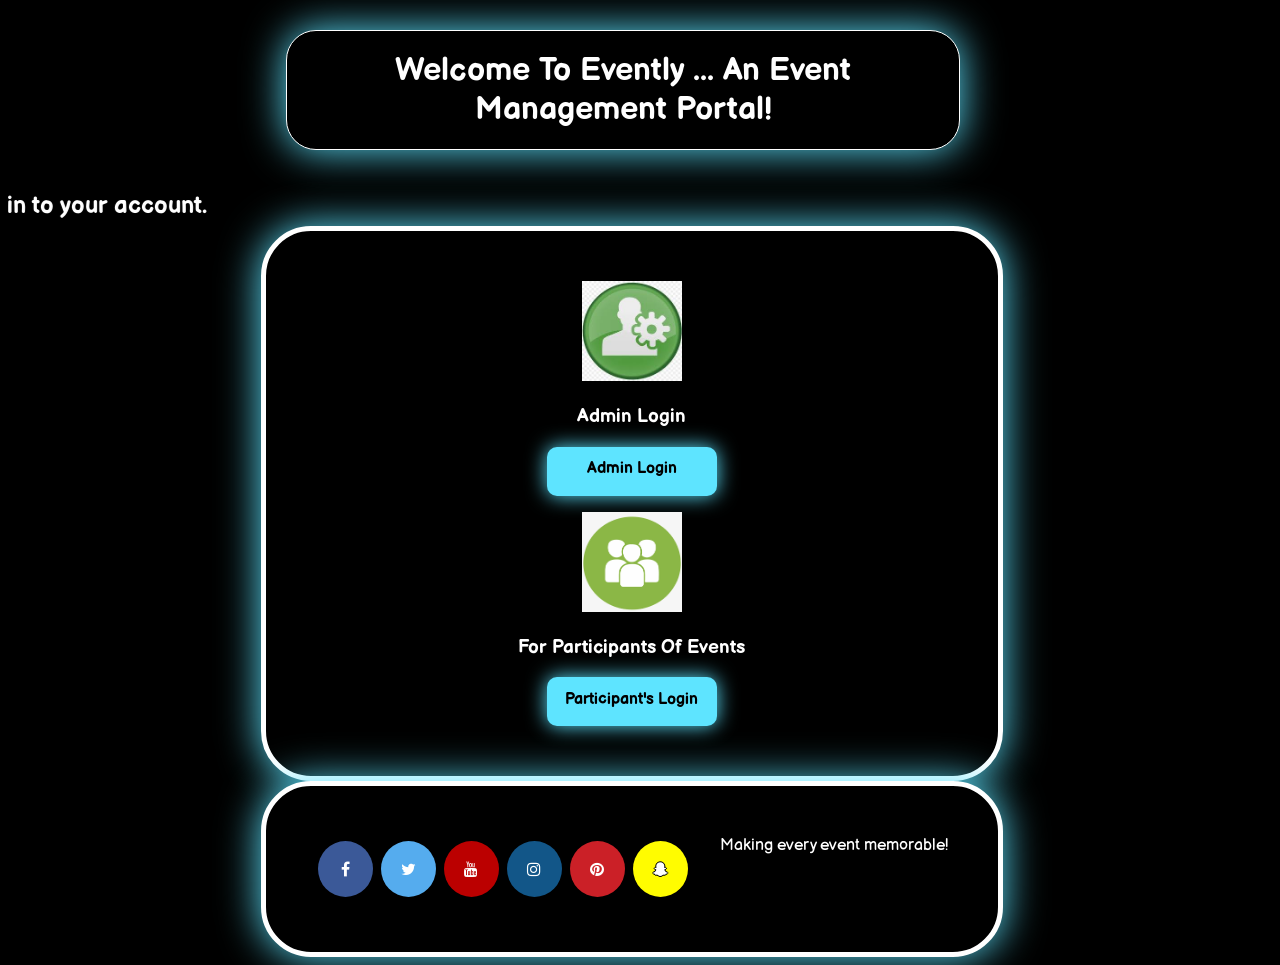
<file: web/index.html>
<!DOCTYPE html>
<!--
Click nbfs://nbhost/SystemFileSystem/Templates/Licenses/license-default.txt to change this license
Click nbfs://nbhost/SystemFileSystem/Templates/JSP_Servlet/Html.html to edit this template
-->
<!--MAIN LOGIN PAGE -->
<html>
    <head>
        <title>Login Page</title>
        <meta charset="UTF-8">
        <meta name="viewport" content="width=device-width, initial-scale=1.0">
        <h1 style="text-align: center">Welcome To Evently ... An Event Management Portal!</h1>
        <link rel="stylesheet" href="total.css">
        <link href="https://fonts.googleapis.com/css2?family=Balsamiq+Sans&display=swap" rel="stylesheet">
        <link rel="stylesheet" href="https://cdnjs.cloudflare.com/ajax/libs/font-awesome/4.7.0/css/font-awesome.min.css">
    </head>
    <marquee scrollamount="10" width="100%" direction="right" height="50px">
        <h2>  Please choose the below links to login to your account.</h2>
    </marquee>
    <body>
        <div>
            <center>
                <img src="admin.png" alt="Admin Image" width="100" height="100" />
            </center>
            <center>
                <h3>Admin Login</h3>
                <p>
                    <a href="Alogin.html"><button>Admin Login</button> </a>
                </p>
            </center>
            <center>
                    <img src="part.png" alt="Participant Image" width="100" height="100" />
            </center>
            <center>
                    <h3>For Participants Of Events</h3>
                    <a href="Parlogin.html"><button>Participant's Login</button></a>
                    <br>
            </center>
        </div>
        <div>
                <a href="#" class="fa fa-facebook"></a>
                <a href="#" class="fa fa-twitter"></a>
                <a href="#" class="fa fa-youtube"></a>
                <a href="#" class="fa fa-instagram"></a>
                <a href="#" class="fa fa-pinterest"></a>
                <a href="#" class="fa fa-snapchat-ghost"></a>
            <label class="topnav-right">
                 Making every event memorable!
            </label>
        </div>
    </body>
</html>
</file>
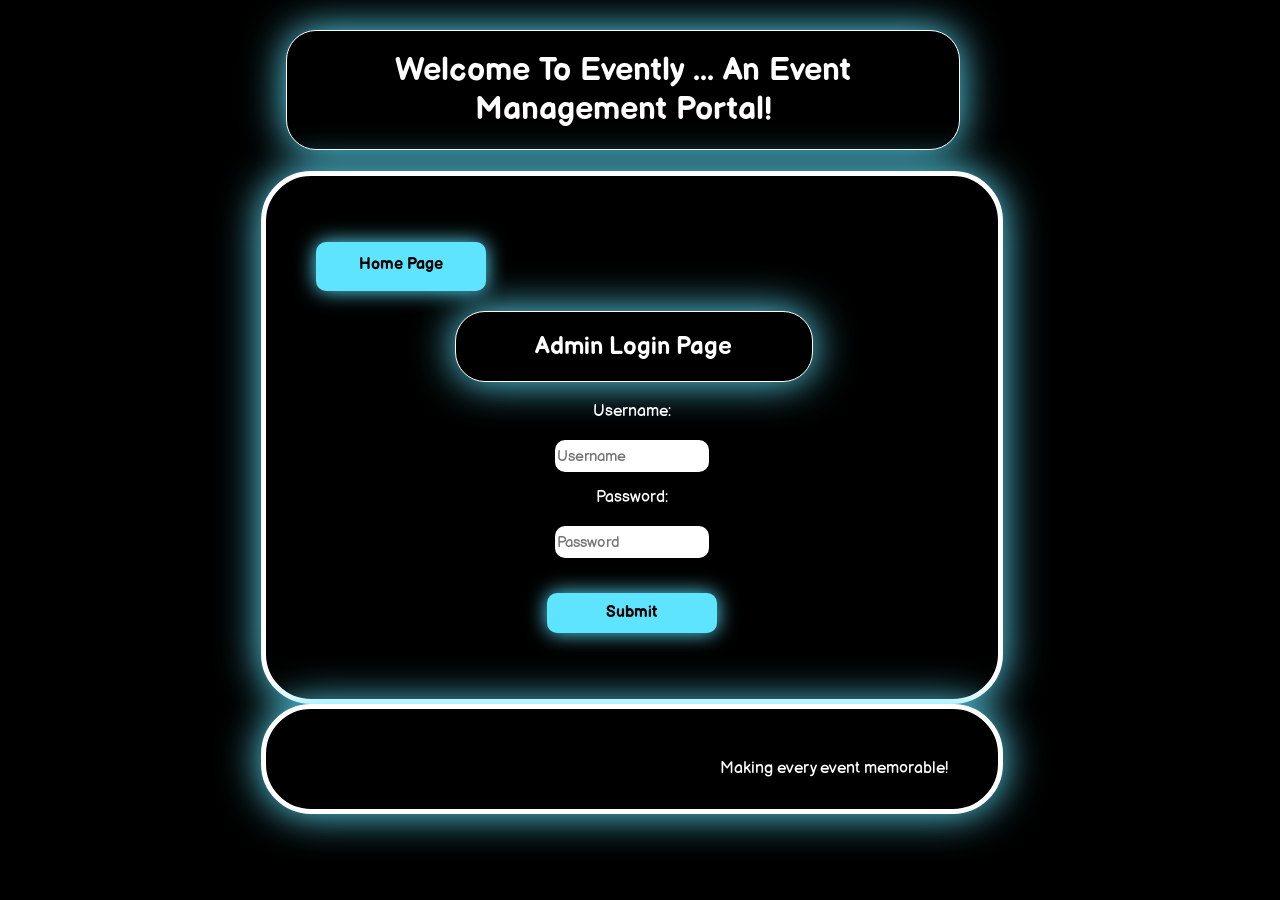
<file: web/Alogin.html>
<!DOCTYPE html>
<!--
Click nbfs://nbhost/SystemFileSystem/Templates/Licenses/license-default.txt to change this license
Click nbfs://nbhost/SystemFileSystem/Templates/JSP_Servlet/Html.html to edit this template
-->
<!-- ADMIN LOGIN PAGE -->
<html>
    <head>
        <title>Admin Login Page</title>
        <meta charset="UTF-8">
        <meta name="viewport" content="width=device-width, initial-scale=1.0">
        <h1 style="text-align: center">Welcome To Evently ... An Event Management Portal!</h1>
        <link rel="stylesheet" href="total.css"/>
        <link href="https://fonts.googleapis.com/css2?family=Balsamiq+Sans&display=swap" rel="stylesheet">
    </head>
    <body>
        <div>
        <left>
           <p>
               <a href="index.html"><button> Home Page </button> </a>
           </p>
        </left>
        <center><h2 id="common"> Admin Login Page </h2></center>
        <center>
            <form method="post" action="ValidateAd">
                Username:<br><br>
                <input type="text" id="text" name="Ausername" placeholder="Username"><br><p>
                Password:<br><br>
                <input type="password" id="text" name="Apassword" placeholder="Password"><br><br><p>
                <input type="submit" id="sub" value="Submit">
            </form>
        </center>
        </div>
        <div>
            <label class="topnav-right">
                 Making every event memorable!
            </label>
        </div>
    </body>
</html>
</file>
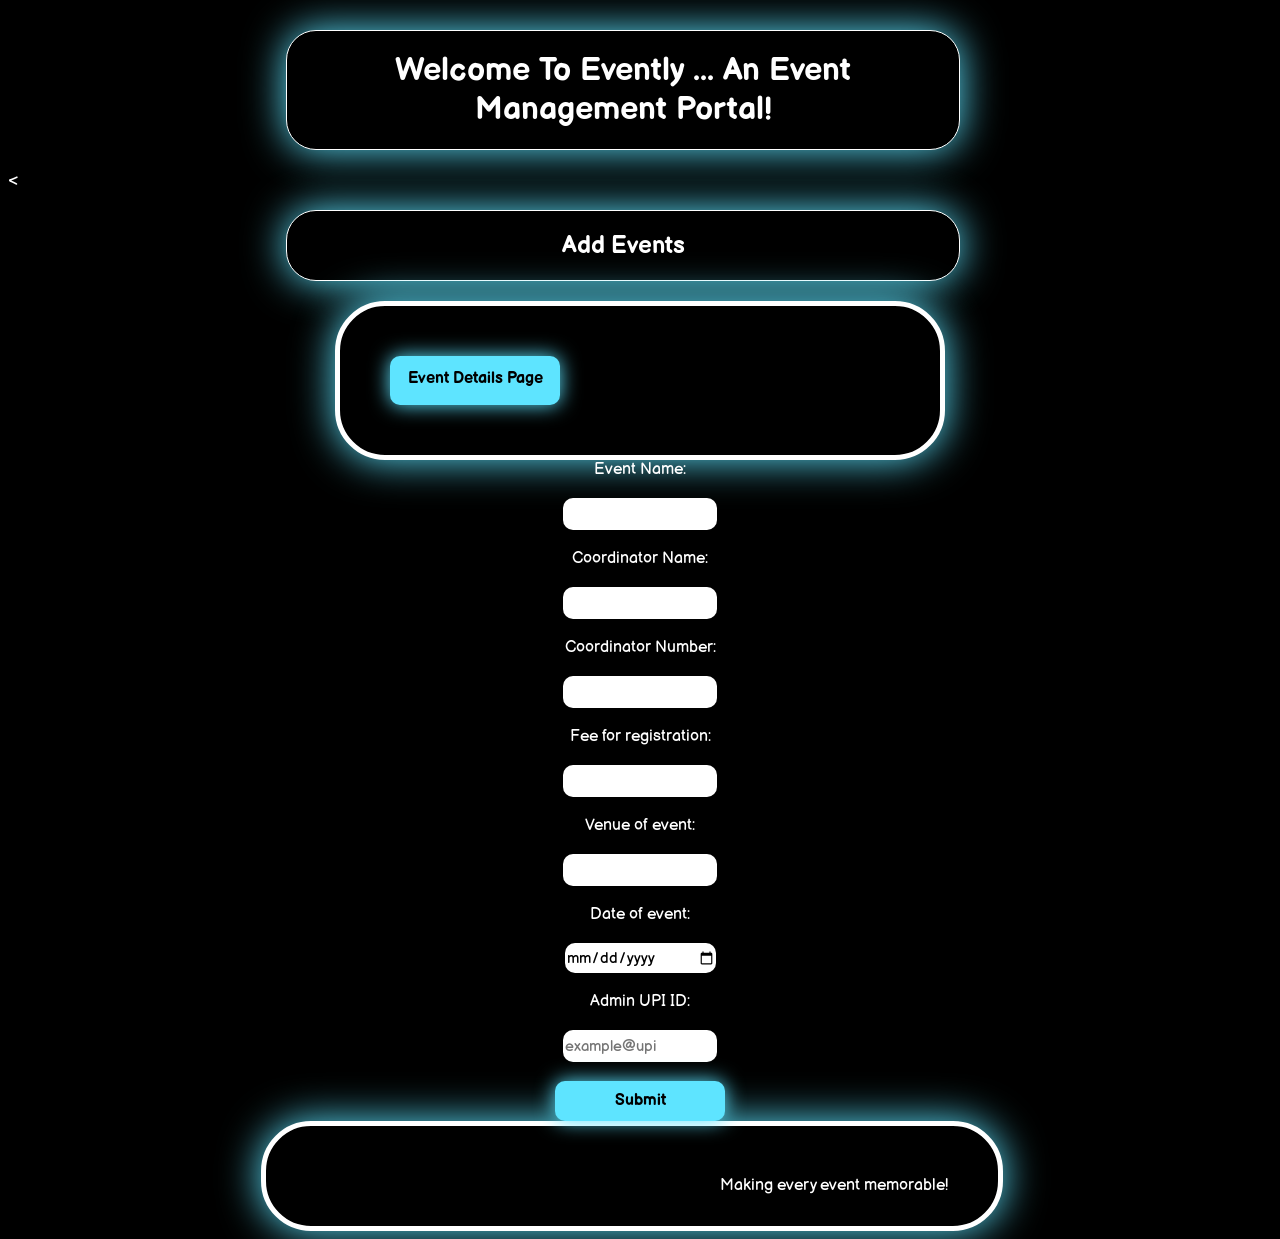
<file: web/CreateE.html>
<!DOCTYPE html>
<html>
<head>
    <meta charset="UTF-8">
    <meta name="viewport" content="width=device-width, initial-scale=1.0">
    <title>Create Event - Evently</title>
    <link rel="stylesheet" href="total.css">
    <link href="https://fonts.googleapis.com/css2?family=Balsamiq+Sans&display=swap" rel="stylesheet">
</head>
<body>
    <h1 style="text-align: center">Welcome To Evently ... An Event Management Portal!</h1><
    <h2 id="common" style="text-align: center">Add Events</h2>

    <div style="text-align: left; max-width: 500px; margin: auto;">
        <a href="EventDetails.html"><button>Event Details Page</button></a>
    </div>

    <center>
    <form method="post" action="AddEvent">
        <!-- Removed Event Number field -->

        Event Name:<br><br>
        <input id="text" type="text" name="EventName" required><br><br>

        Coordinator Name:<br><br>
        <input id="text" type="text" name="coordinatorName" required><br><br>

        Coordinator Number:<br><br>
        <input id="text" type="text" name="CoordinatorNo" required><br><br>

        Fee for registration:<br><br>
        <input id="text" type="text" name="fee" required><br><br>

        Venue of event:<br><br>
        <input id="text" type="text" name="venue" required><br><br>

        Date of event:<br><br>
        <input id="text" type="date" name="date" required><br><br>

        Admin UPI ID:<br><br>
        <input id="text" type="text" name="upi" placeholder="example@upi" required><br><br>

        <input type="submit" id="sub" value="Submit">
    </form>
    </center>

    <div>
        <label class="topnav-right">
           Making every event memorable!
        </label>
    </div>
</body>
</html>
</file>
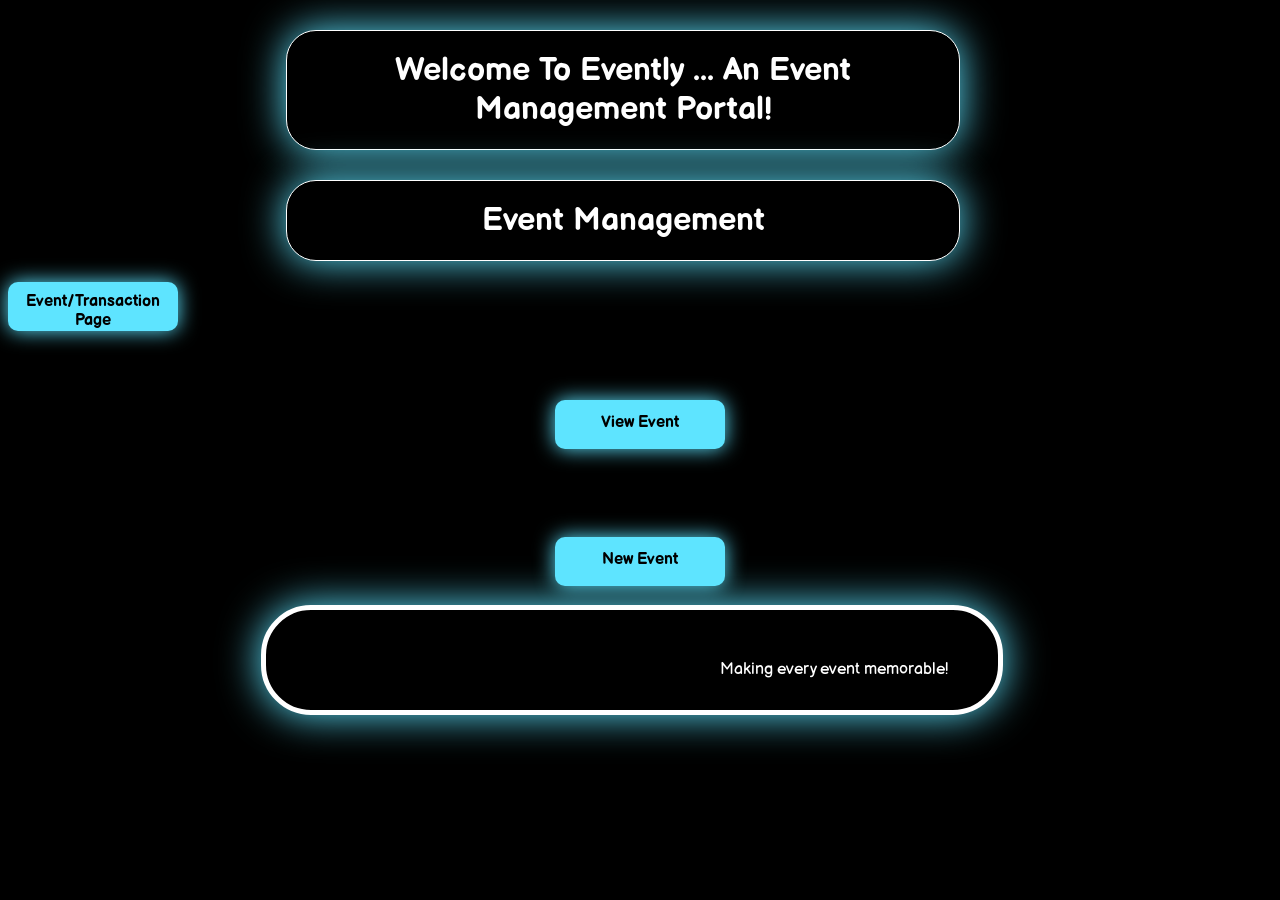
<file: web/EventDetails.html>
<!DOCTYPE html>
<!--
Click nbfs://nbhost/SystemFileSystem/Templates/Licenses/license-default.txt to change this license
Click nbfs://nbhost/SystemFileSystem/Templates/JSP_Servlet/Html.html to edit this template
-->
<!-- EVENT MANAGEMENT PAGE -->
<html>
    <head>
        
        <title> Events Details </title>
        <h1 style="text-align: center">Welcome To Evently ... An Event Management Portal!</h1>
        <meta charset="UTF-8">
        <meta name="viewport" content="width=device-width, initial-scale=1.0">
        <h1 style="text-align: center"> Event Management </h1>
        <link rel="stylesheet" href="total.css">
        <link href="https://fonts.googleapis.com/css2?family=Balsamiq+Sans&display=swap" rel="stylesheet">
    </head>
    <body>
        <left><p><a href="AdminEvent.html"><button> Event/Transaction Page</button> </a></p></left>
        <center>
                <h2 style="color: black"> 1. View Available Events </h2>
                <a href="ViewEvent1"><button type="button" id="button">View Event</button></a>
                <br><br>
                
                <h2 style="color: black"> 2. Create New Event </h2>
                <a href="CreateE.html"><button type="button" id="button">New Event </button></a>
                <br><br>  
        </center>
     <div>
            <label class="topnav-right">
                 Making every event memorable!
            </label>
        </div>
    </body>
</html>
</file>
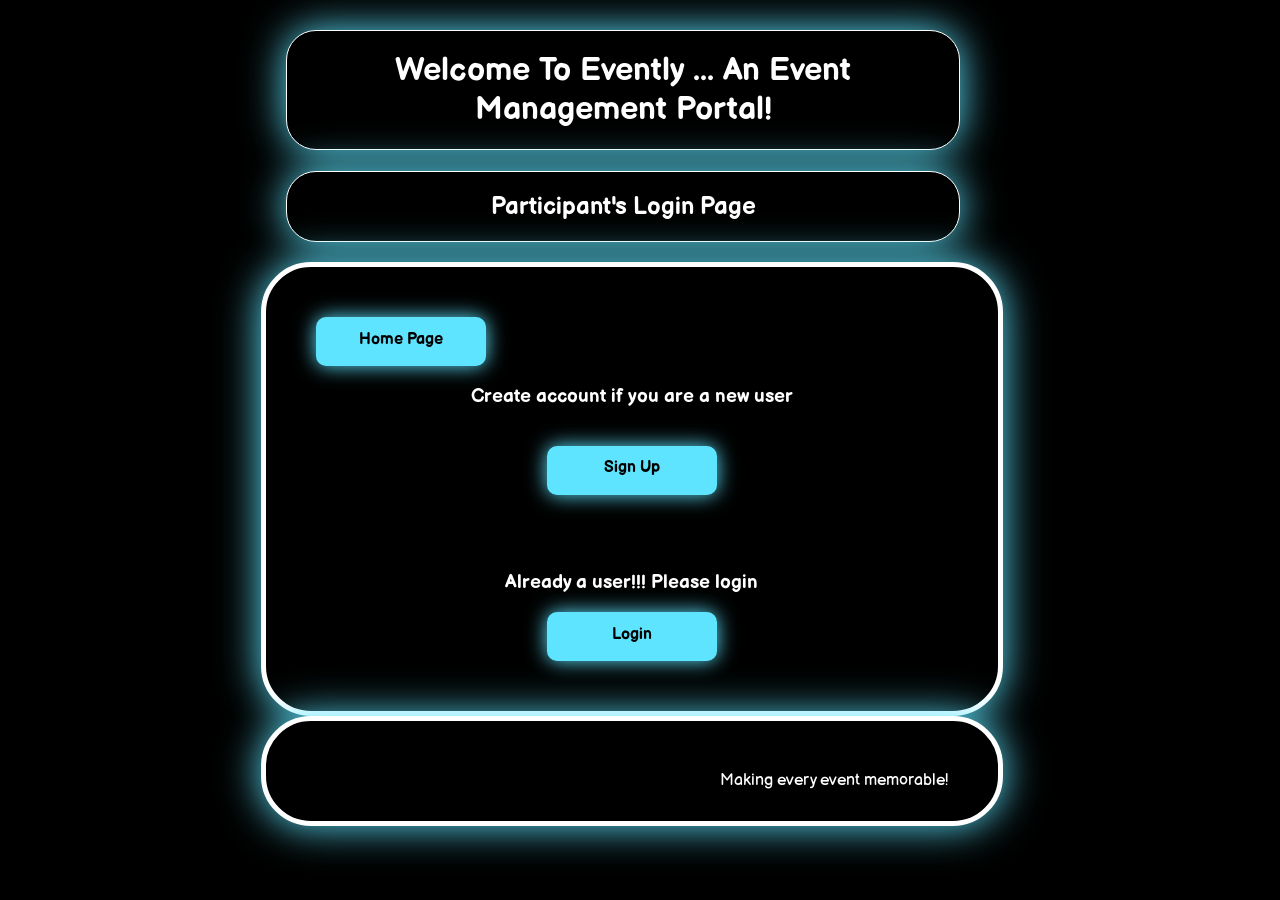
<file: web/Parlogin.html>
<!DOCTYPE html>
<!--
Click nbfs://nbhost/SystemFileSystem/Templates/Licenses/license-default.txt to change this license
Click nbfs://nbhost/SystemFileSystem/Templates/JSP_Servlet/Html.html to edit this template
-->
<!-- PARTICIPANT LOGIN OR SIGN UP PAGE-->
<html>
    <head>
        <h1 style="text-align: center">Welcome To Evently ... An Event Management Portal!</h1>
         <link rel="stylesheet" href="total.css">
            <link href="https://fonts.googleapis.com/css2?family=Balsamiq+Sans&display=swap" rel="stylesheet">
                <title>Participant's Login Page</title>
                    <meta charset="UTF-8">
                    <meta name="viewport" content="width=device-width, initial-scale=1.0">
                <h2 style="text-align:center" id="common"> Participant's Login Page</h2>
    </head>
    <body>
        <div>
           <left>
                    <a href="index.html"><button> Home Page </button> </a>
           </left>
           <center>
                <h3> Create account if you are a new user  </h3> <br>
                    <a href="Psignup.html"><button>Sign Up </button></a>
            </center>
                <br><br><br>
            <center> <h3>Already a user!!! Please login  </h3>
                    <a href="Plogin.html"><button>Login</button></a>
            </center>
        </div>
        <div>
            <label class="topnav-right">
                Making every event memorable!
            </label>
        </div>
    </body>
</html>
</file>
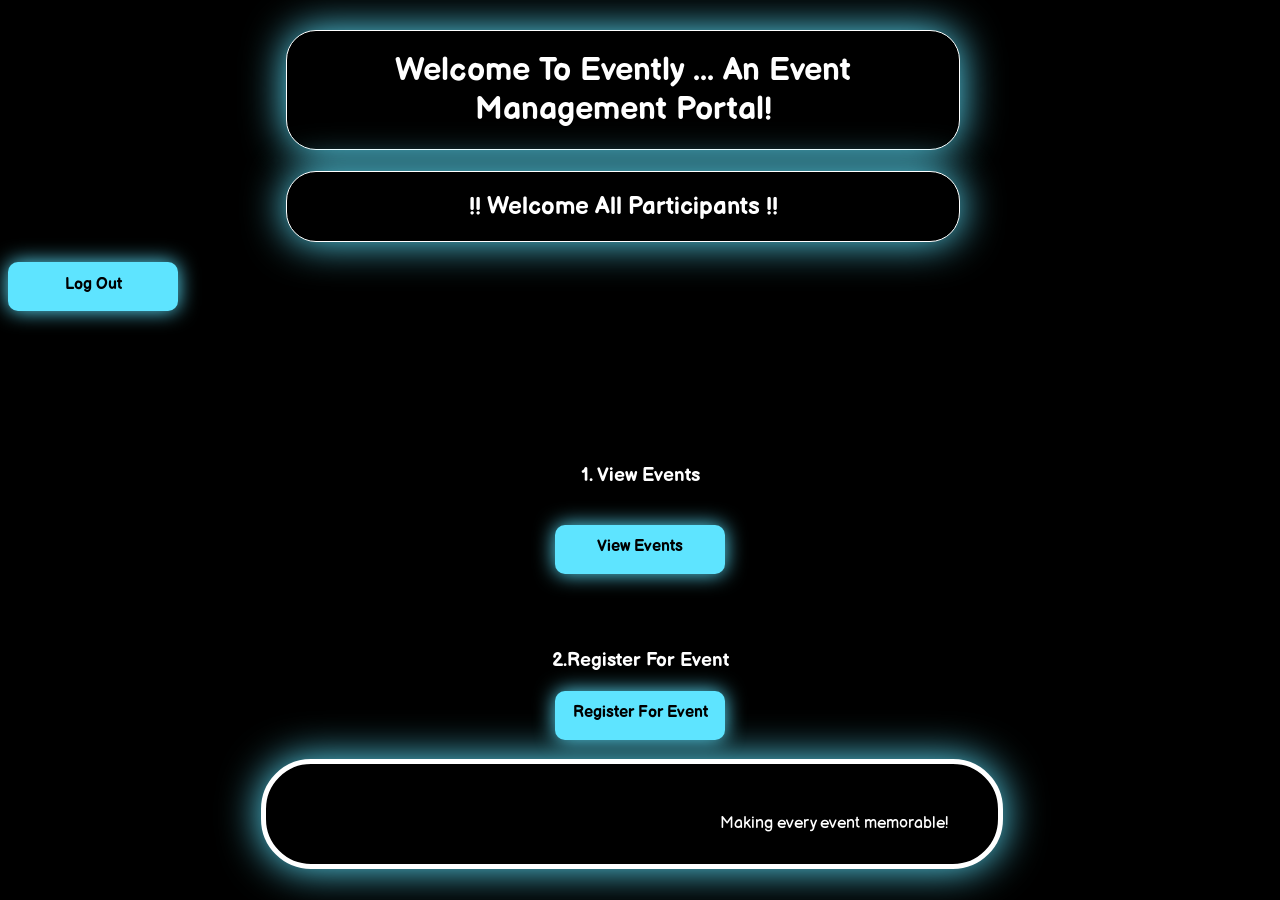
<file: web/ParticipantEvent.html>
<!DOCTYPE html>
<!--
Click nbfs://nbhost/SystemFileSystem/Templates/Licenses/license-default.txt to change this license
Click nbfs://nbhost/SystemFileSystem/Templates/JSP_Servlet/Html.html to edit this template
-->
<!-- PARTICIPANT EVENT PAGE -->

<html>
    <head>
        <title>Page For Event Registration</title>
        <h1 style="text-align: center">Welcome To Evently ... An Event Management Portal!</h1>
        <link rel="stylesheet" href="total.css"/>
        <link href="https://fonts.googleapis.com/css2?family=Balsamiq+Sans&display=swap" rel="stylesheet">
        <meta charset="UTF-8">
        <meta name="viewport" content="width=device-width, initial-scale=1.0">
        <h2 id="common" style="text-align: center">!! Welcome All Participants !!</h2>
    </head>
    <body>
        <left>
            <a href="Plogin.html"><button>Log Out</button></a>
        </left>
        <br><br><p></p><br>
        <br><br>
        <center>
            <h3 style="color: black"> View Events / Register For Event </h3> 
            <h3>1. View Events</h3>
            <br>
            <a href="ViewEvent1"> <button type="button" id="button">View Events</button></a>
            <br><br>
            <br><br>
            <h3> 2.Register For Event</h3>
            <a href="Registration.html"> <button type="button" id="button">Register For Event </button></a>
            <br><br>
        </center>
         <div>
            <label class="topnav-right">
                 Making every event memorable!
            </label>
        </div>
    </body>
</html>
</file>
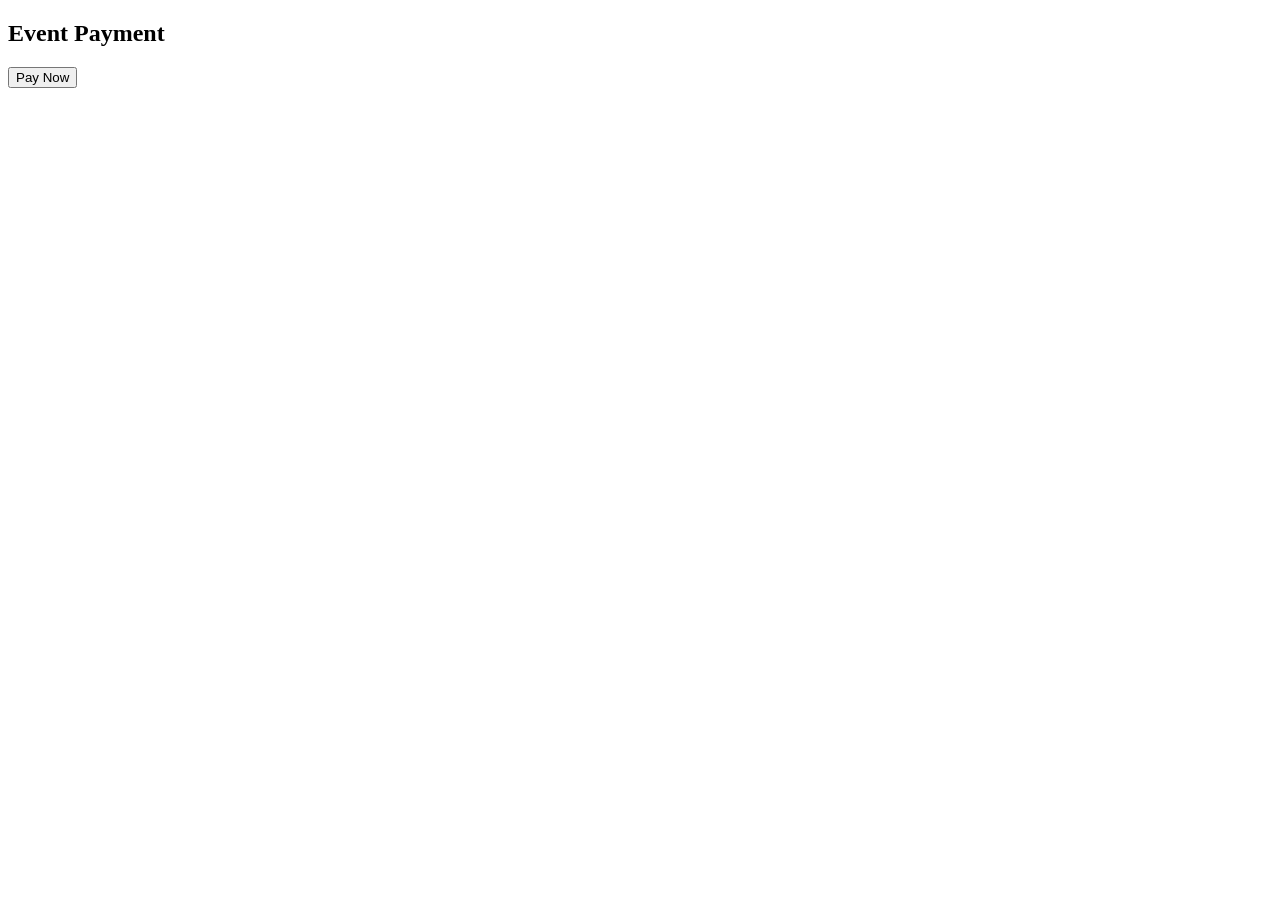
<file: web/Payment.html>
<!DOCTYPE html>
<html>
<head>
<meta charset="UTF-8">
<title>Payment Page</title>

<script src="https://checkout.razorpay.com/v1/checkout.js"></script>
</head>

<body>

<h2>Event Payment</h2>

<button id="payBtn">Pay Now</button>

<script>

document.getElementById("payBtn").onclick = function (e) {
    e.preventDefault();

    var options = {
        "key": "rzp_test_SaJUDo09QpGZqM",
        "amount": 50000,
        "currency": "INR",
        "name": "Evently Management",
        "description": "Event Registration Payment",

        "handler": function (response) {

            console.log("Razorpay Payment ID:", response.razorpay_payment_id);

            fetch("PaymentSuccessServlet", {
                method: "POST",
                headers: {
                    "Content-Type": "application/x-www-form-urlencoded"
                },
                body: new URLSearchParams({
                    payment_id: response.razorpay_payment_id,
                    payment_status: "SUCCESS",
                    amount: "500"
                })
            })

            .then(res => res.text())
            .then(data => {

                console.log("Server Response:", data);

                if (data.trim() === "SUCCESS") {
                    alert("Payment Stored Successfully");
                    window.location.href = "success.html";
                } else {
                    alert("FAILED: " + data);
                }

            })
            .catch(err => {
                console.log("Fetch Error:", err);
                alert("Server Error");
            });

        }
    };

    var rzp = new Razorpay(options);
    rzp.open();
};

</script>

</body>
</html>
</file>
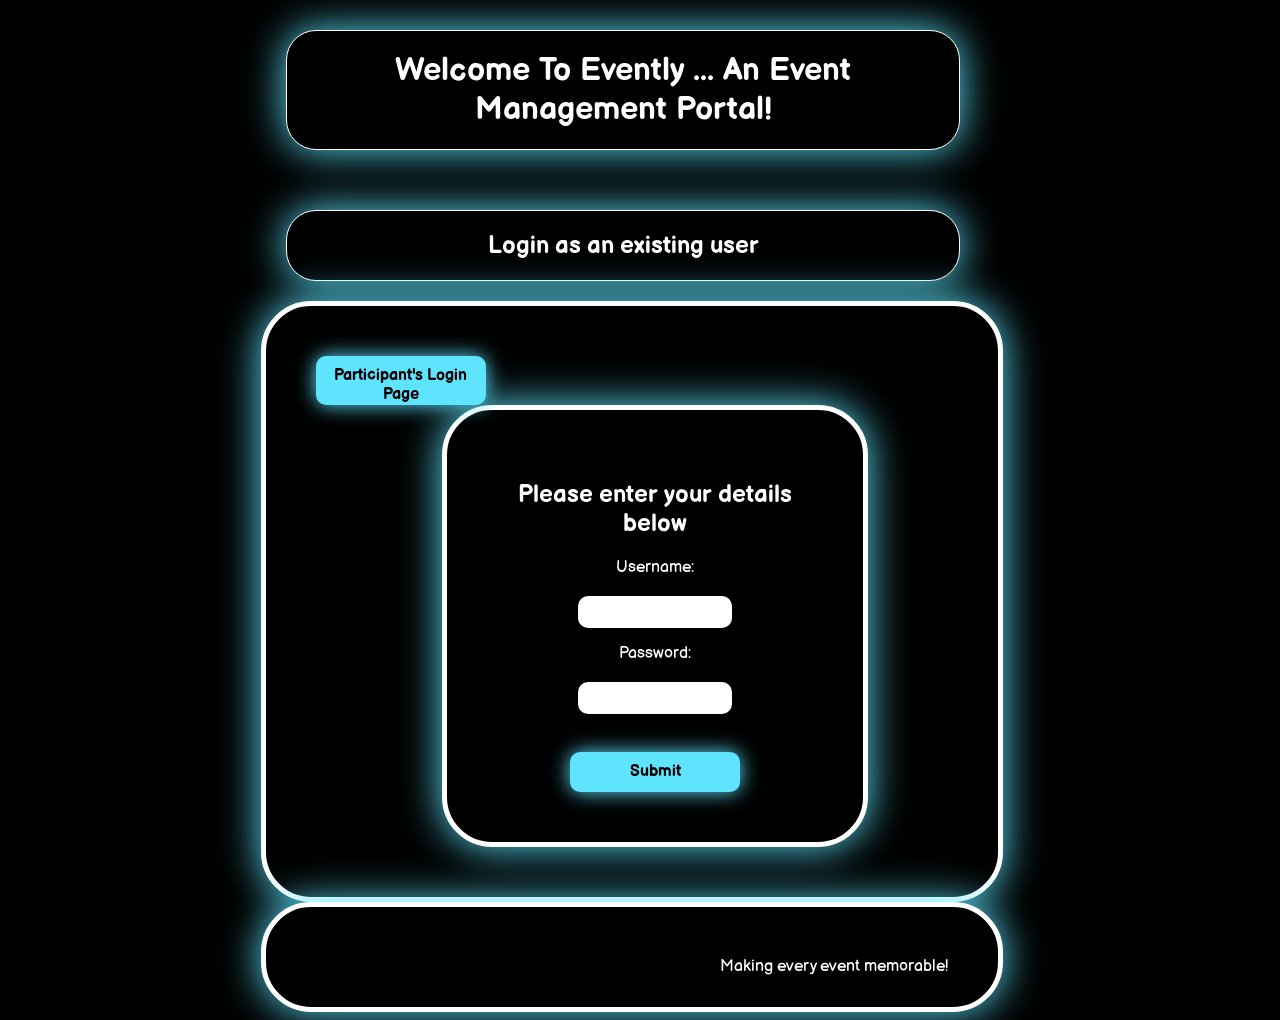
<file: web/Plogin.html>
<!DOCTYPE html>
<!--
Click nbfs://nbhost/SystemFileSystem/Templates/Licenses/license-default.txt to change this license
Click nbfs://nbhost/SystemFileSystem/Templates/JSP_Servlet/Html.html to edit this template
-->
<!-- PARTICIPANT LOGIN PAGE -->
<html>
    <head>
        <h1 style="text-align: center">Welcome To Evently ... An Event Management Portal!</h1>
            <link rel="stylesheet" href="total.css">
                <link href="https://fonts.googleapis.com/css2?family=Balsamiq+Sans&display=swap" rel="stylesheet">
                    <title>Participant Login </title>
                    <meta charset="UTF-8">
                    <meta name="viewport" content="width=device-width, initial-scale=1.0"><br>
            <h2 id="common" style="text-align:center">Login as an existing user</h2>
    </head>
    <body>
        <div>
            <left>
                    <a href="Parlogin.html"><button> Participant's Login Page </button> </a>
            </left>
            <div>
                <center><h2> Please enter your details below </h2></center>
                <center>
                    <form method="post" action="VaPa">
                        Username:<br><br>
                        <input id="text" style="color: Black"  type="text" name="Pausername"><br><p></p>
                        Password:<br><br>
                        <input id="text" type="password" name="Papassword"><br><br><br>
                        <input type="submit" id="sub" value="Submit">
                    </form>
                </center>
            </div>
        </div>
        <div>
            <label class="topnav-right">
                Making every event memorable!
            </label>
        </div>
    </body>
</html>
</file>
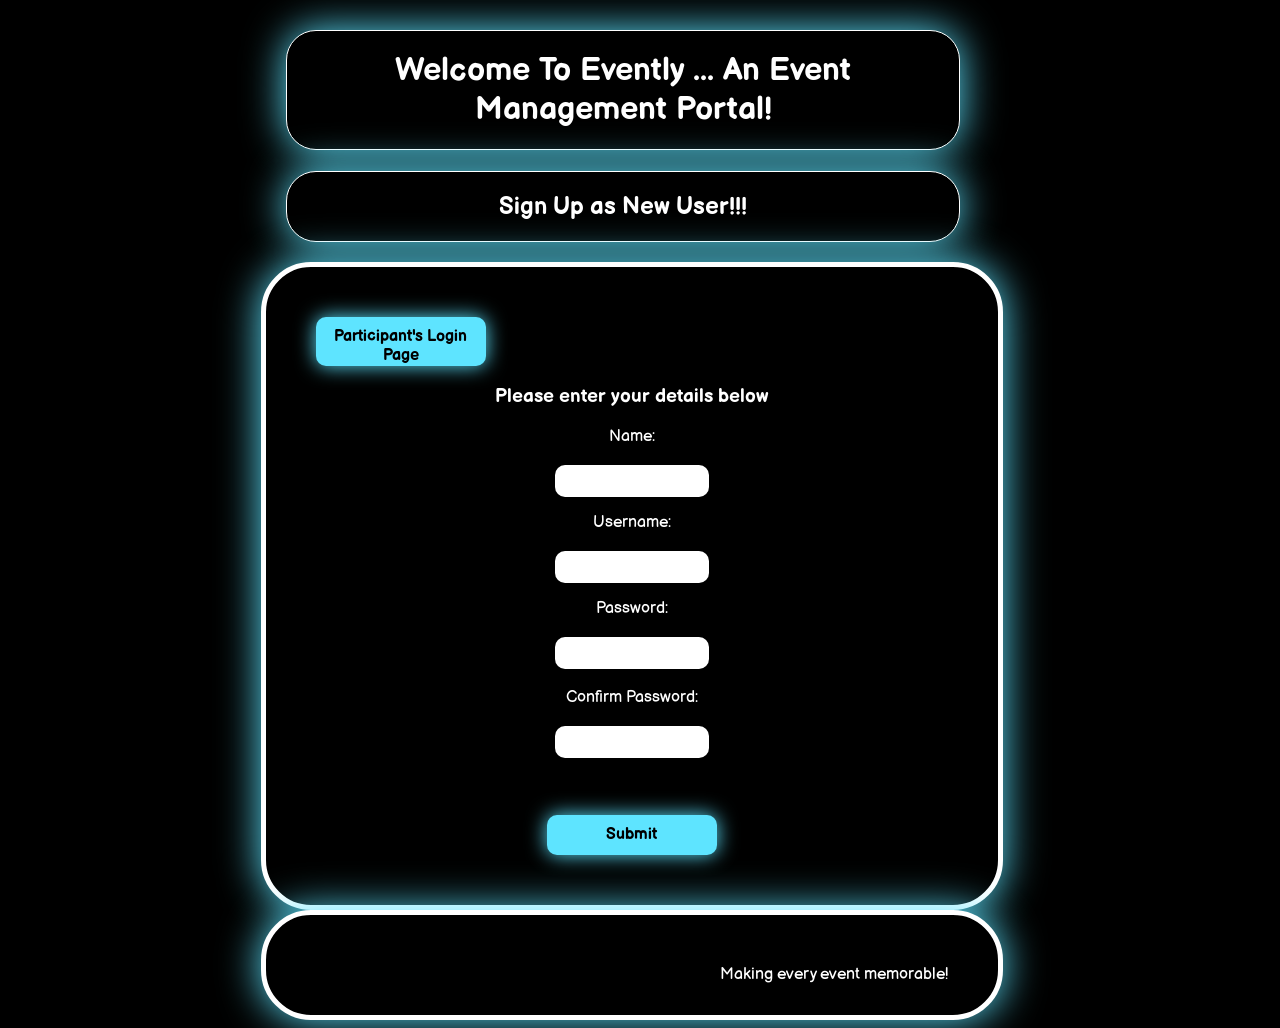
<file: web/Psignup.html>
<!DOCTYPE html>
<!--
Click nbfs://nbhost/SystemFileSystem/Templates/Licenses/license-default.txt to change this license
Click nbfs://nbhost/SystemFileSystem/Templates/JSP_Servlet/Html.html to edit this template
-->
<!-- PARTICIPANT SIGN UP PAGE -->
<html>
    <head>
        <h1 style="text-align: center">Welcome To Evently ... An Event Management Portal!</h1>
            <link rel="stylesheet" href="total.css">
                <link href="https://fonts.googleapis.com/css2?family=Balsamiq+Sans&display=swap" rel="stylesheet">
                    <title>Participant Login </title>
                    <meta charset="UTF-8">
                    <meta name="viewport" content="width=device-width, initial-scale=1.0">
            <h2 id="common" style="text-align:center"> Sign Up as New User!!! </h2>
    </head>
    <body>
        <div>
            <left>
                    <a href="Parlogin.html"><button> Participant's Login Page </button> </a>
            </left>
            <center><h3> Please enter your details below </h3></center>
            <center>
                <form method="post" action="StoreP">
                    Name:<br><br>
                    <input id="text" type="text" name="Pname"><br><p></p>    
                    Username:<br><br>
                    <input id="text" type="text" name="Pusername"><br><p></p>
                    Password:<br><br>
                    <input id="text" type="password" name="Ppassword"><br><br>
                    Confirm Password:<br><br>
                    <input id="text" type="password" name="Cpassword"><br><br>
                    <br><br>
                    <input type="submit" id="sub" value="Submit">
                </form>
            </center>
        </div>
        <div>
            <label class="topnav-right">
                 Making every event memorable!
            </label>
        </div>
    </body>
</html>
</file>
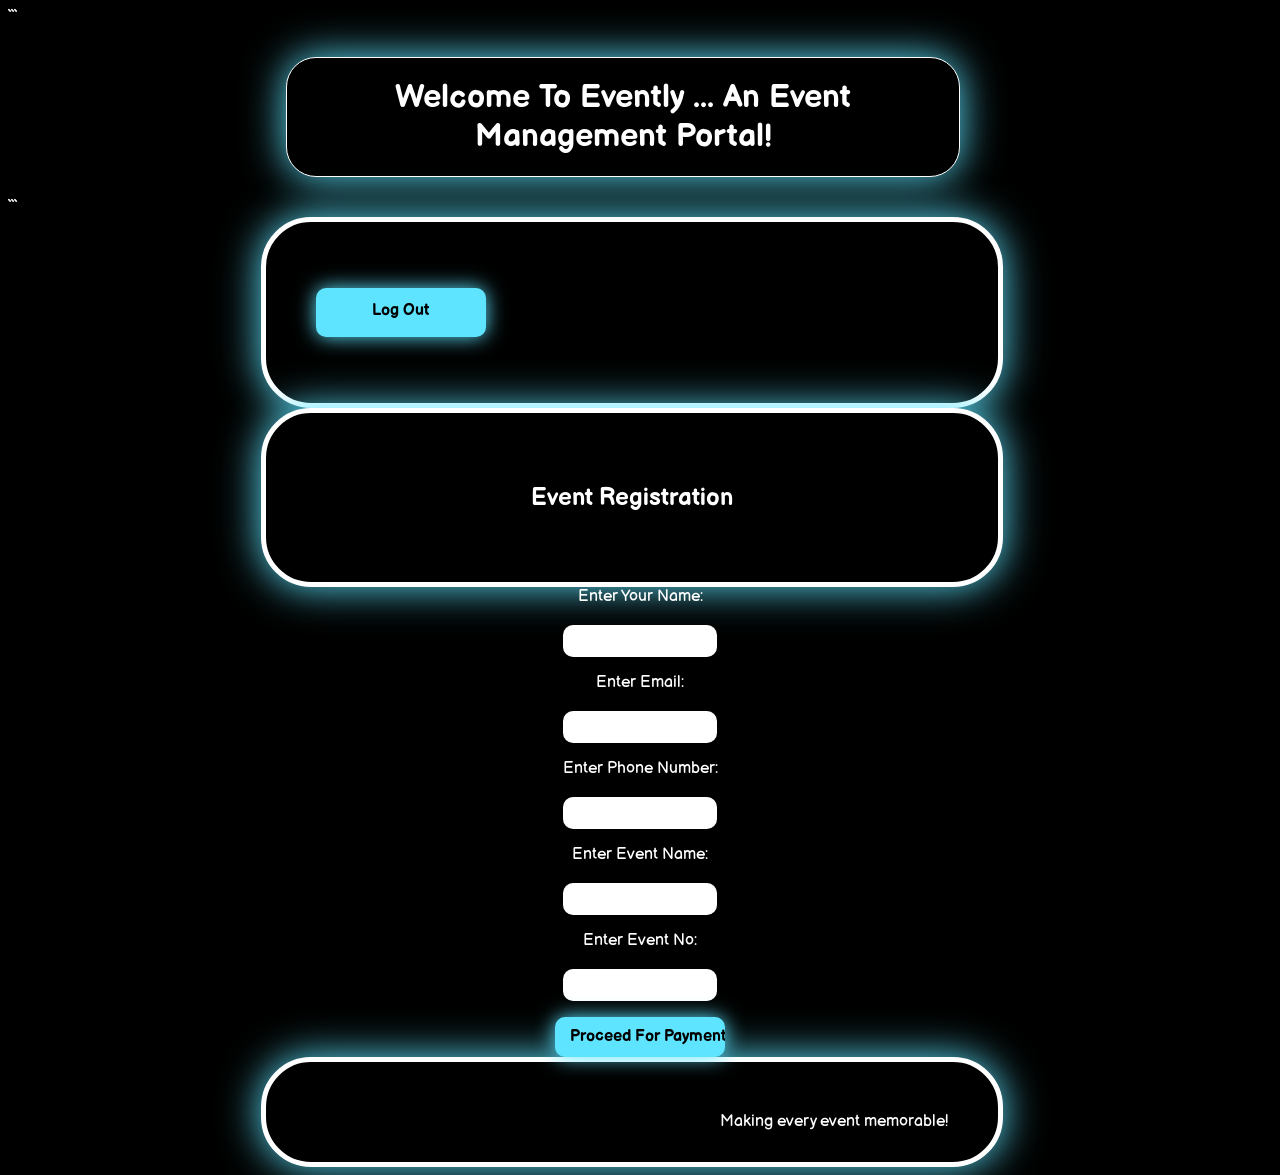
<file: web/Registration.html>
<!DOCTYPE html>

<!-- REGISTER EVENT PAGE -->

<html>
<head>
    <link rel="stylesheet" href="total.css">
    <link href="https://fonts.googleapis.com/css2?family=Balsamiq+Sans&display=swap" rel="stylesheet">
    <title>Register for Event</title>

```
<h1 style="text-align: center">
    Welcome To Evently ... An Event Management Portal!
</h1>

<meta charset="UTF-8">
<meta name="viewport" content="width=device-width, initial-scale=1.0">
```

</head>

<body>

<div>
    <p>
        <a href="Parlogin.html">
            <button>Log Out</button>
        </a>
    </p>
</div>

<div>
    <center>
        <h2>Event Registration</h2>
    </center>
</div>

<center>
<form method="post" action="Register">

Enter Your Name:<br><br> <input type="text" id="text" name="pname" required><br><p></p>

Enter Email:<br><br> <input type="email" id="text" name="email" required><br><p></p>

Enter Phone Number:<br><br> <input type="text" id="text" name="phone" required><br><p></p>

Enter Event Name:<br><br> <input type="text" id="text" name="ename" required><br><p></p>

Enter Event No:<br><br> <input type="text" id="text" name="enum" required><br><p></p>

<input type="submit" id="sub" value="Proceed For Payment">
 

</form>
</center>

<div>
    <label class="topnav-right">
        Making every event memorable!
    </label>
</div>

</body>
</html>
</file>
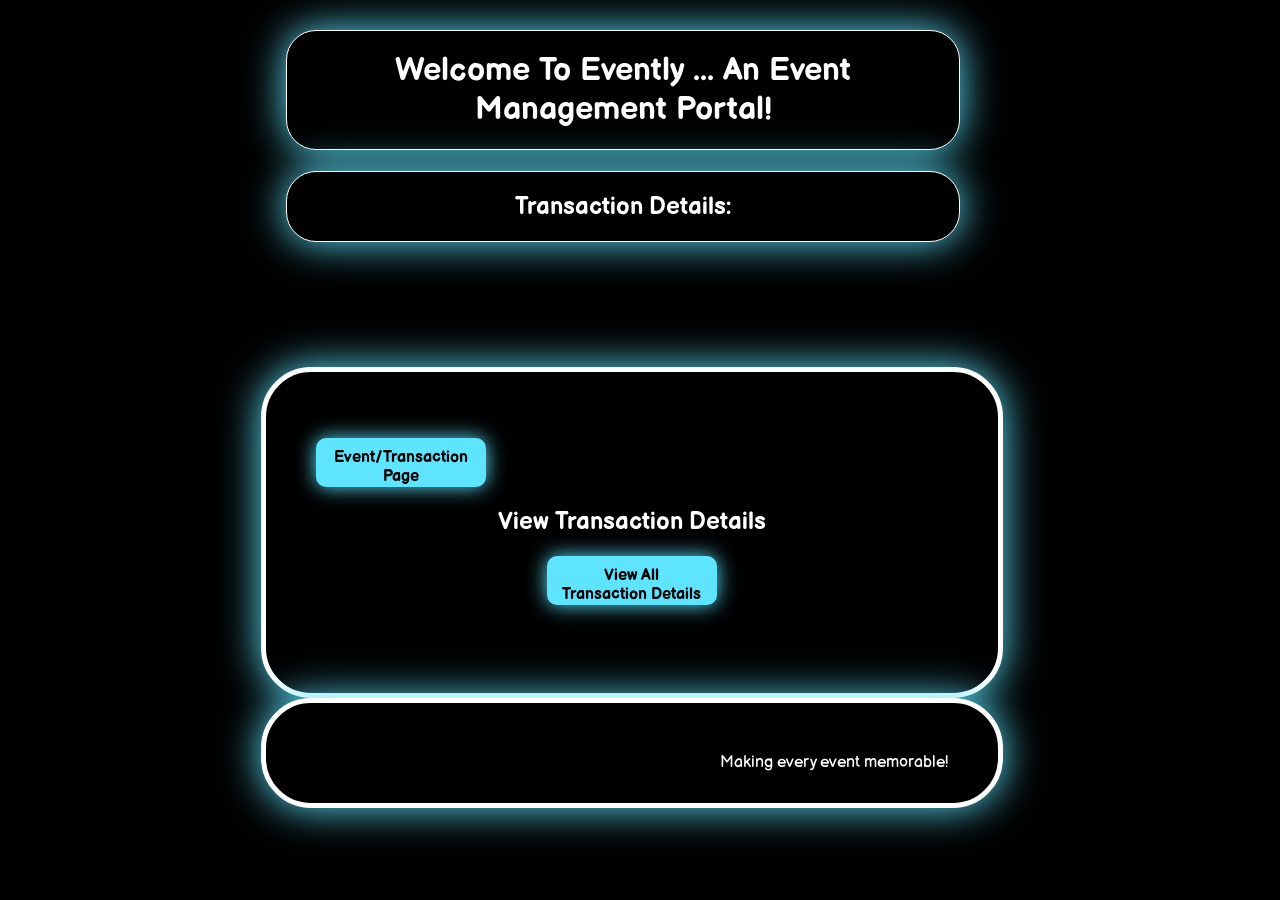
<file: web/TransactionDetails.html>
<!DOCTYPE html>
<!--
Click nbfs://nbhost/SystemFileSystem/Templates/Licenses/license-default.txt to change this license
Click nbfs://nbhost/SystemFileSystem/Templates/JSP_Servlet/Html.html to edit this template
-->
<!-- TRANSACTION DETAILS -->
<html>
    <head>
        <link rel="stylesheet" href="total.css">
        <link href="https://fonts.googleapis.com/css2?family=Balsamiq+Sans&display=swap" rel="stylesheet">
        <title>Transaction Details</title>
        <h1 style="text-align: center">Welcome To Evently ... An Event Management Portal!</h1>
        <meta charset="UTF-8">
        <meta name="viewport" content="width=device-width, initial-scale=1.0">
        <h2 id="common" style="text-align:center"> Transaction Details: </h2>
    </head>
    <marquee scrollamount="15" width="100%" direction="left" height="100px">
        <h2 style="color:black">  View Transaction Details.</h2>
    </marquee>
    <body>
        <div class="">
            <left>
                <p>
                    <left><p><a href="AdminEvent.html"><button> Event/Transaction Page</button> </a></p></left>
                </p>
            </left>
            <center>
                <h2> View Transaction Details </h2>
                <a href="TraH"><button type="button" id="button">View All Transaction Details </button></a>
                <br><br>
            </center>
            <br>  
        </div>
         <div>
            <label class="topnav-right">
                Making every event memorable!
            </label>
        </div>
    </body>
</html>
</file>
<file: web/total.css>
/*
Click nbfs://nbhost/SystemFileSystem/Templates/Licenses/license-default.txt to change this license
Click nbfs://nbhost/SystemFileSystem/Templates/JSP_Servlet/CascadeStyleSheet.css to edit this template
*/

/*
 
*/

*{
  border-width:0;
  font-style: normal;
  color: white;
  font-family: 'Balsamiq Sans', cursive;
}

html{
  background-image: url('https://wintertime.com.my/wp-content/uploads/2019/07/event-production-company-p2-entertainment-group-1.jpg');
  background-repeat: no-repeat;
  background-size: 110%;
  background-opacity: 70%;
  background-color: black;
}

h1{
  background-image:url('https://cdn.wallpapersafari.com/75/49/lg7sK4.png');
  box-shadow: 0 0 40px #5ee4ff;
  background-color: black;
  border: 1px solid;
  width: 50%;
  margin-left: 22%;
  margin-right: 25%;
  margin-top: 30px;
  padding: 20px;
  border-radius: 30px;
}

h4{
  background-image:url('https://cdn.wallpapersafari.com/75/49/lg7sK4.png');
  box-shadow: 0 0 40px #5ee4ff;
  background-color: black;
  border: 1px solid;
  width: 50%;
  margin-left: 22%;
  margin-right: 25%;
  margin-top: 30px;
  padding: 20px;
  border-radius: 30px;
  color: red;
}

#common{
  box-shadow: 0 0 40px #5ee4ff;
  background-color: black;
  border: 1px solid;
  width: 50%;
  margin-left: 22%;
  margin-right: 25%;
  margin-top: 20px;
  padding: 20px;
  border-radius: 30px;
}

h4{
  font-size: 25px;
}

button{
  padding: 15px;
  font-weight: bold;
  font-size: 100%;
  width: 170px;
  text-align:center;
  padding-top: 10px;
  color: black;
  background-color:#5ee4ff;
  height: 49px;
  align-self: center;
  border-radius: 10px;
  box-shadow: 0 0 20px #5ee4ff ;
}

button:hover{
  background: #5ee4ff;
  color: black;
  box-shadow: 0 0 40px #5ee4ff ;
}

div{
  background-image:url('https://cdn.wallpapersafari.com/75/49/lg7sK4.png');
  background-color: black;
  box-shadow: 0 0 40px #5ee4ff;
  width: 50%;
  margin-left: 20%;
  margin-right: 20%;
  border: 5px solid;
  border-radius: 50px;
  padding: 50px;
}

#text{
  width: 150px;
  height: 30px;
  border-radius: 10px;
  color: black;
  font-size: 15px;
}

#sub{
  padding: 15px;
  font-weight: bold;
  font-size: 100%;
  width: 170px;
  text-align:center;
  padding-top: 10px;
  color: black;
  background-color:#5ee4ff;
  height: 40px;
  align-self: center;
  border-radius: 10px;
  box-shadow: 0 0 20px #5ee4ff ;
}

#sub:hover{
  background: #5ee4ff;
  color: black;
  box-shadow: 0 0 40px #5ee4ff ;
}

.fa{
  padding: 20px;
  font-size: 30px;
  width: 15px;
  text-align: center;
  text-decoration: none;
  margin: 5px 2px;
  border-radius: 50%;
}

.fa:hover{
  opacity: 0.7;
}

.fa-facebook{
  background: #3B5998;
  color: white;
}

.fa-twitter{
  background: #55ACEE;
  color: white;
}

.fa-youtube{
  background: #bb0000;
  color: white;
}

.fa-instagram{
  background: #125688;
  color: white;
}

.fa-pinterest{
  background: #cb2027;
  color: white;
}

.fa-snapchat-ghost{
  background: #fffc00;
  color: white;
  text-shadow: -1px 0 black, 0 1px black, 1px 0 black, 0 -1px black;
}

.fa-rss{
  background: #ff6600;
  color: white;
}

.topnav-right{
  float: right;
}
</file>
